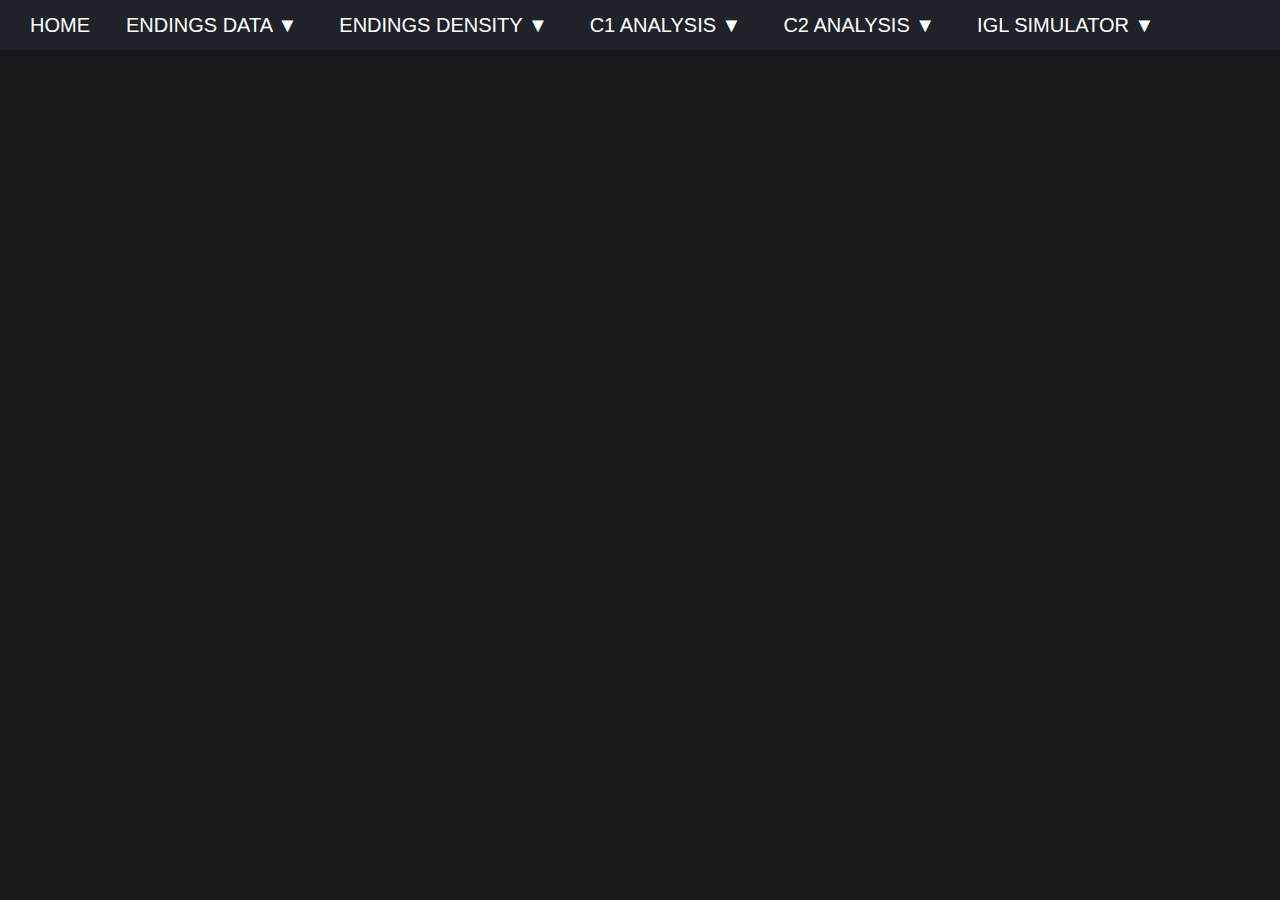
<file: index.html>
<!DOCTYPE html>

<html>


    <head>

        <meta charset="utf-8">
        <meta http-equiv="X-UA-Compatible" content="IE=edge">
        <title></title>
        <meta name="description" content="">
        <meta name="viewport" content="width=device-width, initial-scale=1">

        <link rel="stylesheet" href="css/base_style.css">
        <link rel="stylesheet" href="css/nav_style.css">

        <script src="script/inject_nav.js"></script>

    </head>


    <body onload="initNav()">

        <nav id="navbar"></nav>

    </body>


</html>
</file>
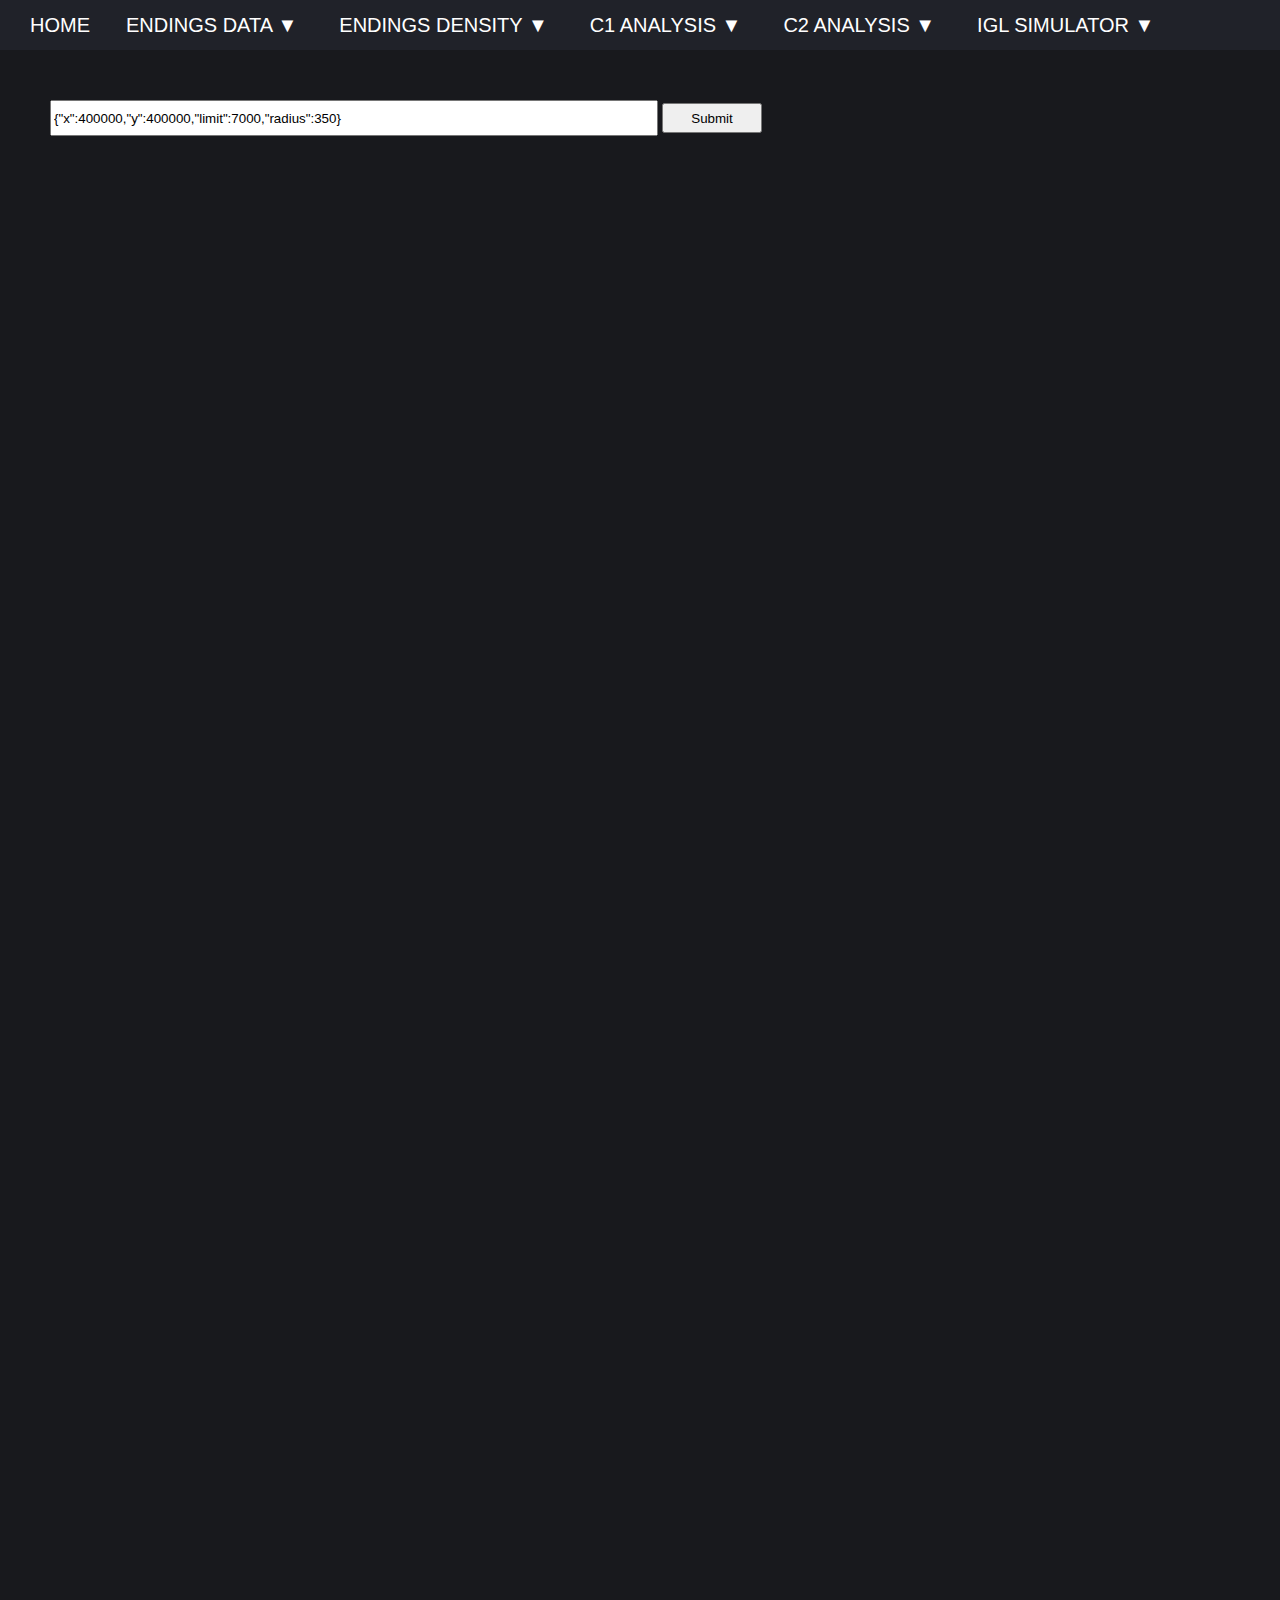
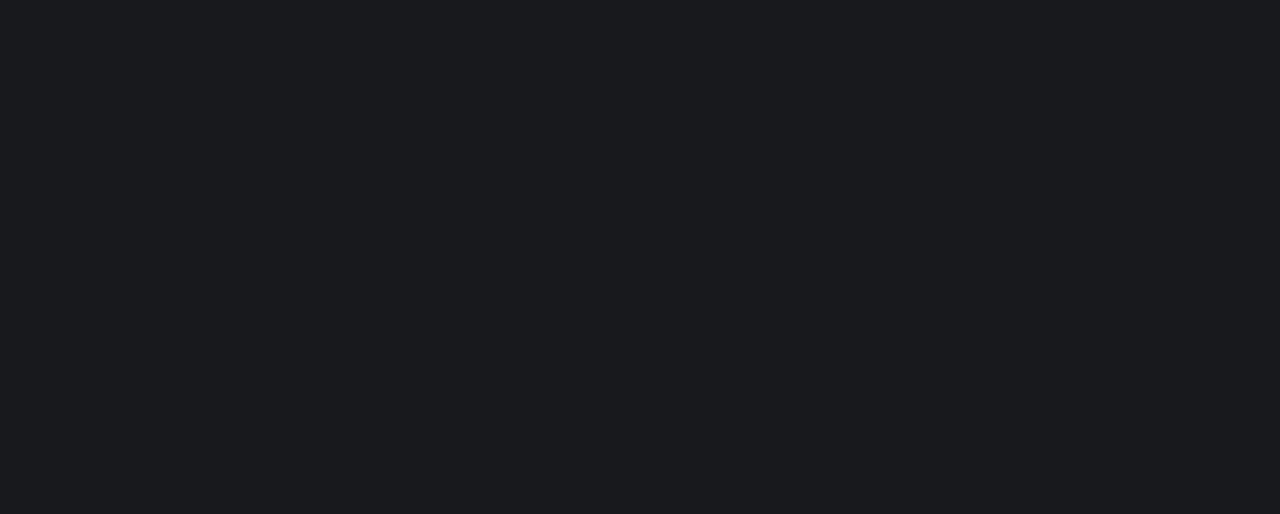
<file: erangel_c1analysis.html>
<!DOCTYPE html>

<html>


    <head>

        <meta charset="utf-8">
        <meta http-equiv="X-UA-Compatible" content="IE=edge">
        <title></title>
        <meta name="description" content="">
        <meta name="viewport" content="width=device-width, initial-scale=1">
        
        <link rel="stylesheet" href="css/base_style.css">
        <link rel="stylesheet" href="css/c1analysis_style.css">
        <link rel="stylesheet" href="css/nav_style.css">

        <script src="script/inject_nav.js"></script>
        <script src="script/c1analysis.js"></script>
        <script src="script/zoom_and_pan.js"></script>

    </head>


    <body onload="initNav();">

        <nav id="navbar"></nav>

        <div id="input">
            <input id="c1parameters" type="text" value='{"x":400000,"y":400000,"limit":7000,"radius":350}'>
            <button id="submit" onclick="initC1AnalysisManager('Baltic_Main')">Submit</button>
            <p id="status-string"></p>
        </div>

        <canvas id="map" width="1800" height="1800"></canvas>

    </body>


</html>
</file>
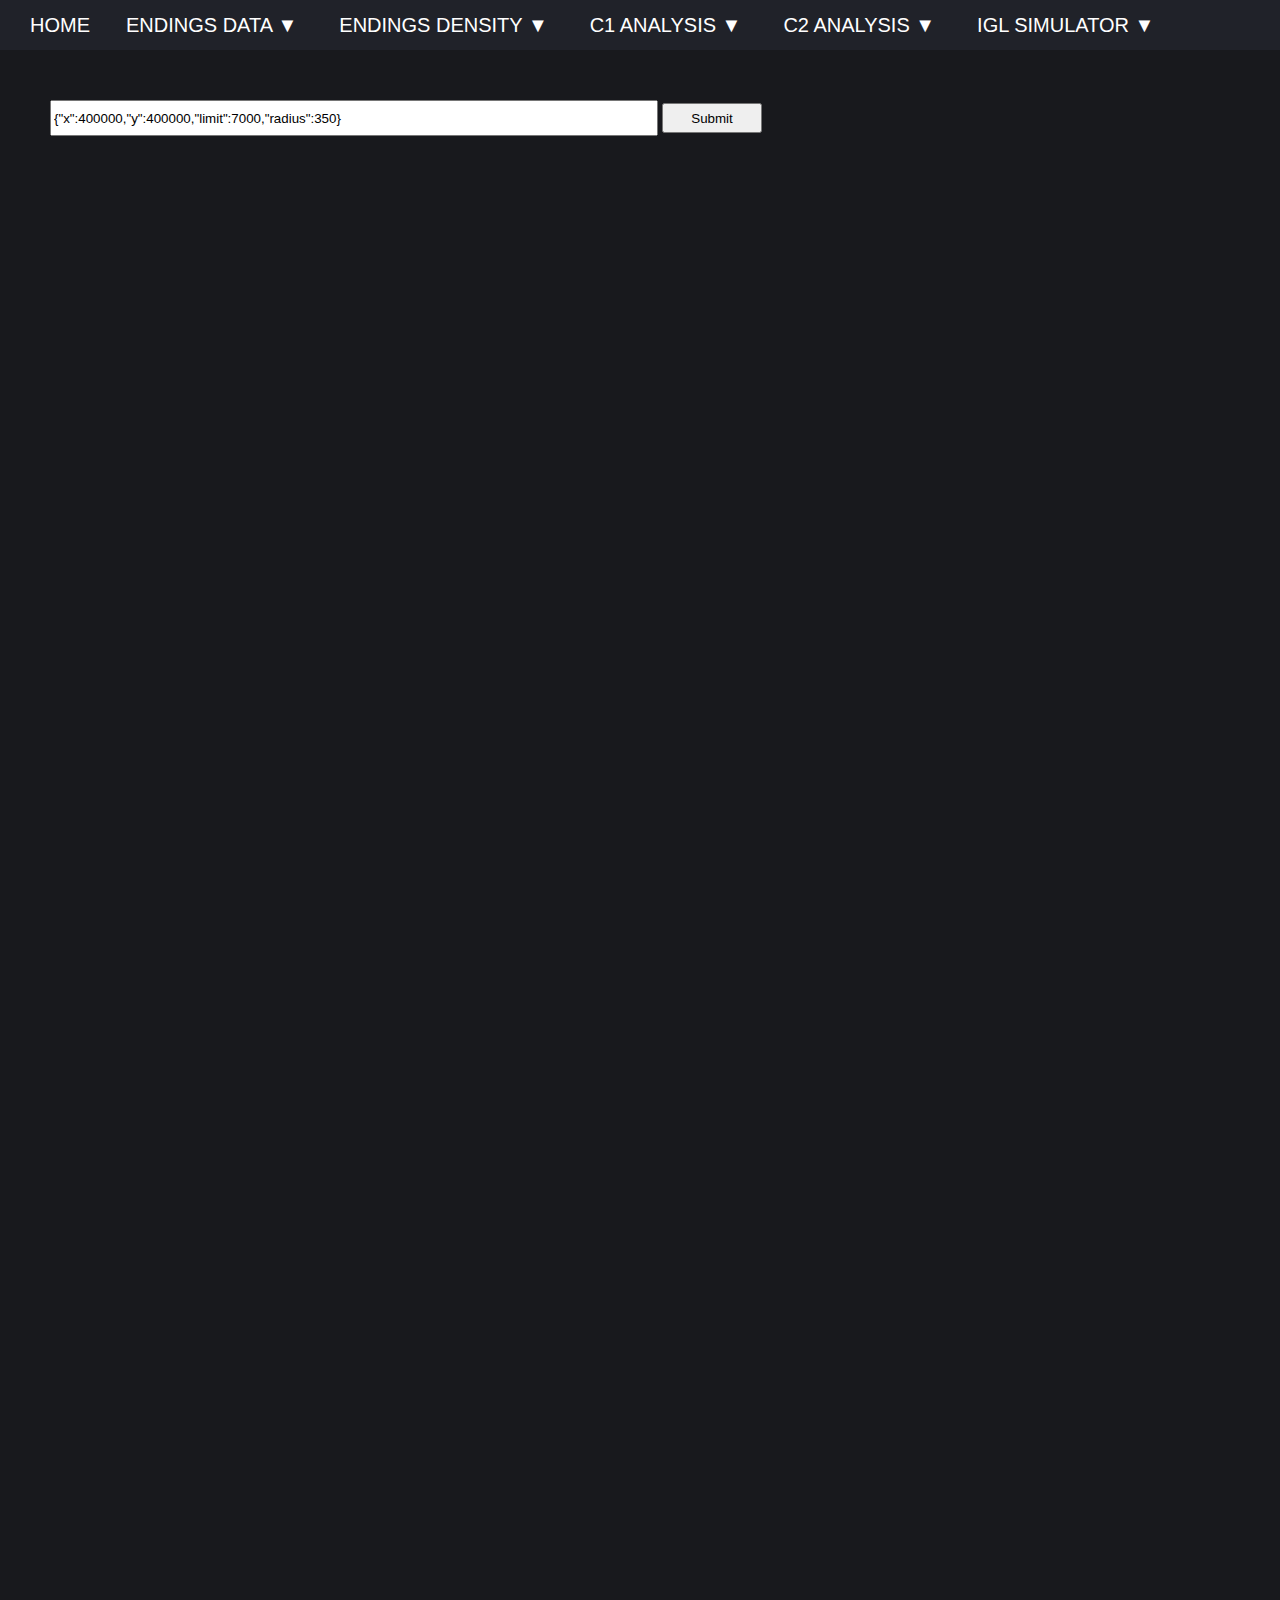
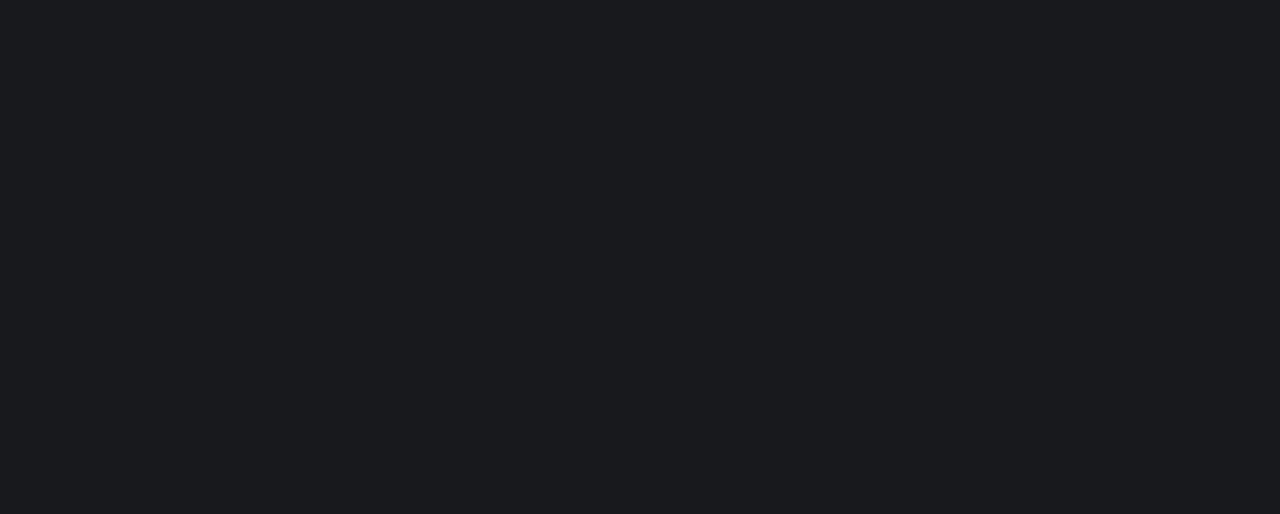
<file: erangel_c2analysis.html>
<!DOCTYPE html>

<html>


    <head>

        <meta charset="utf-8">
        <meta http-equiv="X-UA-Compatible" content="IE=edge">
        <title></title>
        <meta name="description" content="">
        <meta name="viewport" content="width=device-width, initial-scale=1">
        
        <link rel="stylesheet" href="css/base_style.css">
        <link rel="stylesheet" href="css/c1analysis_style.css">
        <link rel="stylesheet" href="css/nav_style.css">

        <script src="script/inject_nav.js"></script>
        <script src="script/c2analysis.js"></script>
        <script src="script/zoom_and_pan.js"></script>

    </head>


    <body onload="initNav();">

        <nav id="navbar"></nav>

        <div id="input">
            <input id="c2parameters" type="text" value='{"x":400000,"y":400000,"limit":7000,"radius":350}'>
            <button id="submit" onclick="initC1AnalysisManager('Baltic_Main')">Submit</button>
            <p id="status-string"></p>
        </div>

        <canvas id="map" width="1800" height="1800"></canvas>

    </body>


</html>
</file>
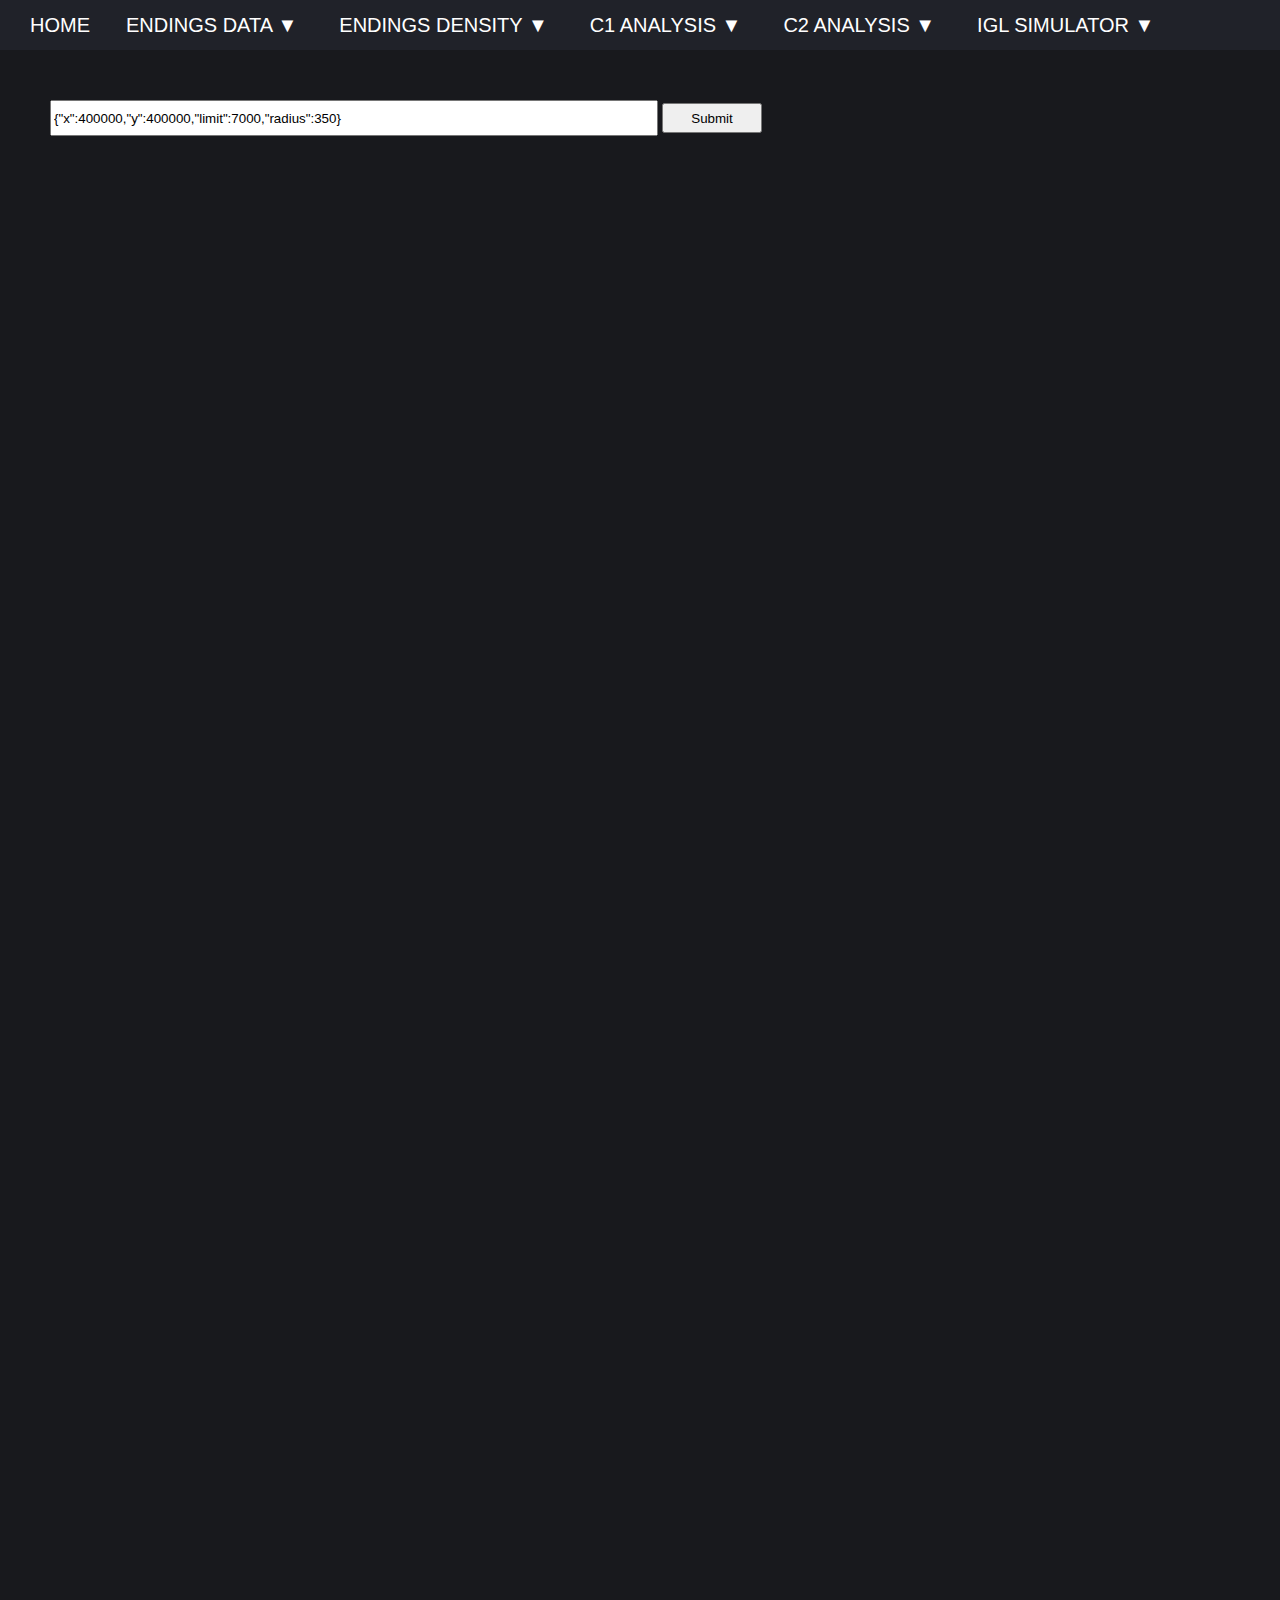
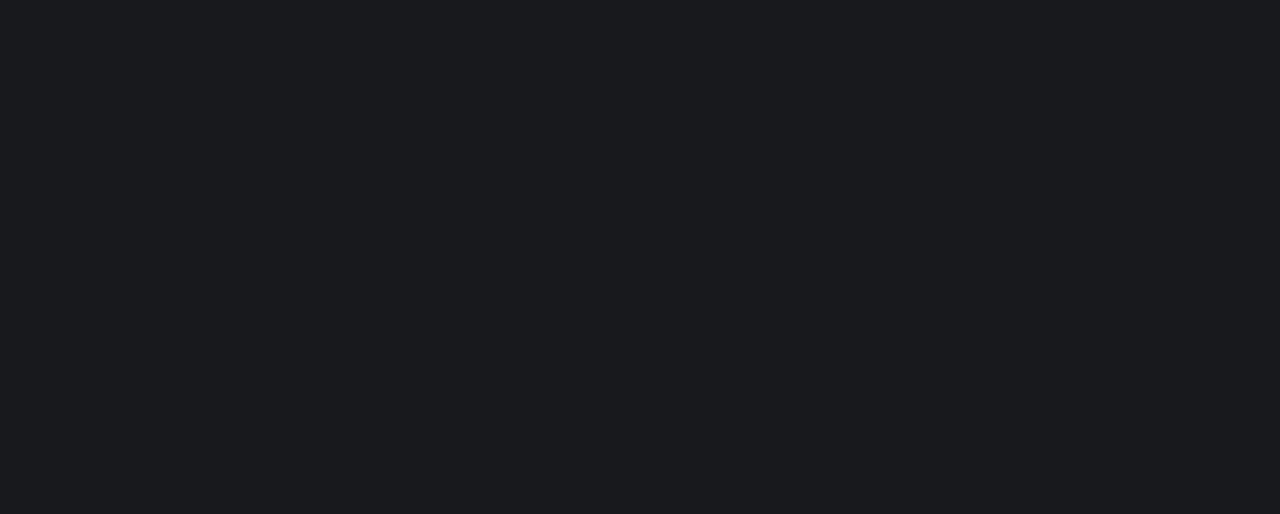
<file: miramar_c1analysis.html>
<!DOCTYPE html>

<html>


    <head>

        <meta charset="utf-8">
        <meta http-equiv="X-UA-Compatible" content="IE=edge">
        <title></title>
        <meta name="description" content="">
        <meta name="viewport" content="width=device-width, initial-scale=1">
        
        <link rel="stylesheet" href="css/base_style.css">
        <link rel="stylesheet" href="css/c1analysis_style.css">
        <link rel="stylesheet" href="css/nav_style.css">

        <script src="script/inject_nav.js"></script>
        <script src="script/c1analysis.js"></script>
        <script src="script/zoom_and_pan.js"></script>

    </head>


    <body onload="initNav();">

        <nav id="navbar"></nav>

        <div id="input">
            <input id="c1parameters" type="text" value='{"x":400000,"y":400000,"limit":7000,"radius":350}'>
            <button id="submit" onclick="initC1AnalysisManager('Desert_Main')">Submit</button>
            <p id="status-string"></p>
        </div>

        <canvas id="map" width="1800" height="1800"></canvas>

    </body>


</html>
</file>
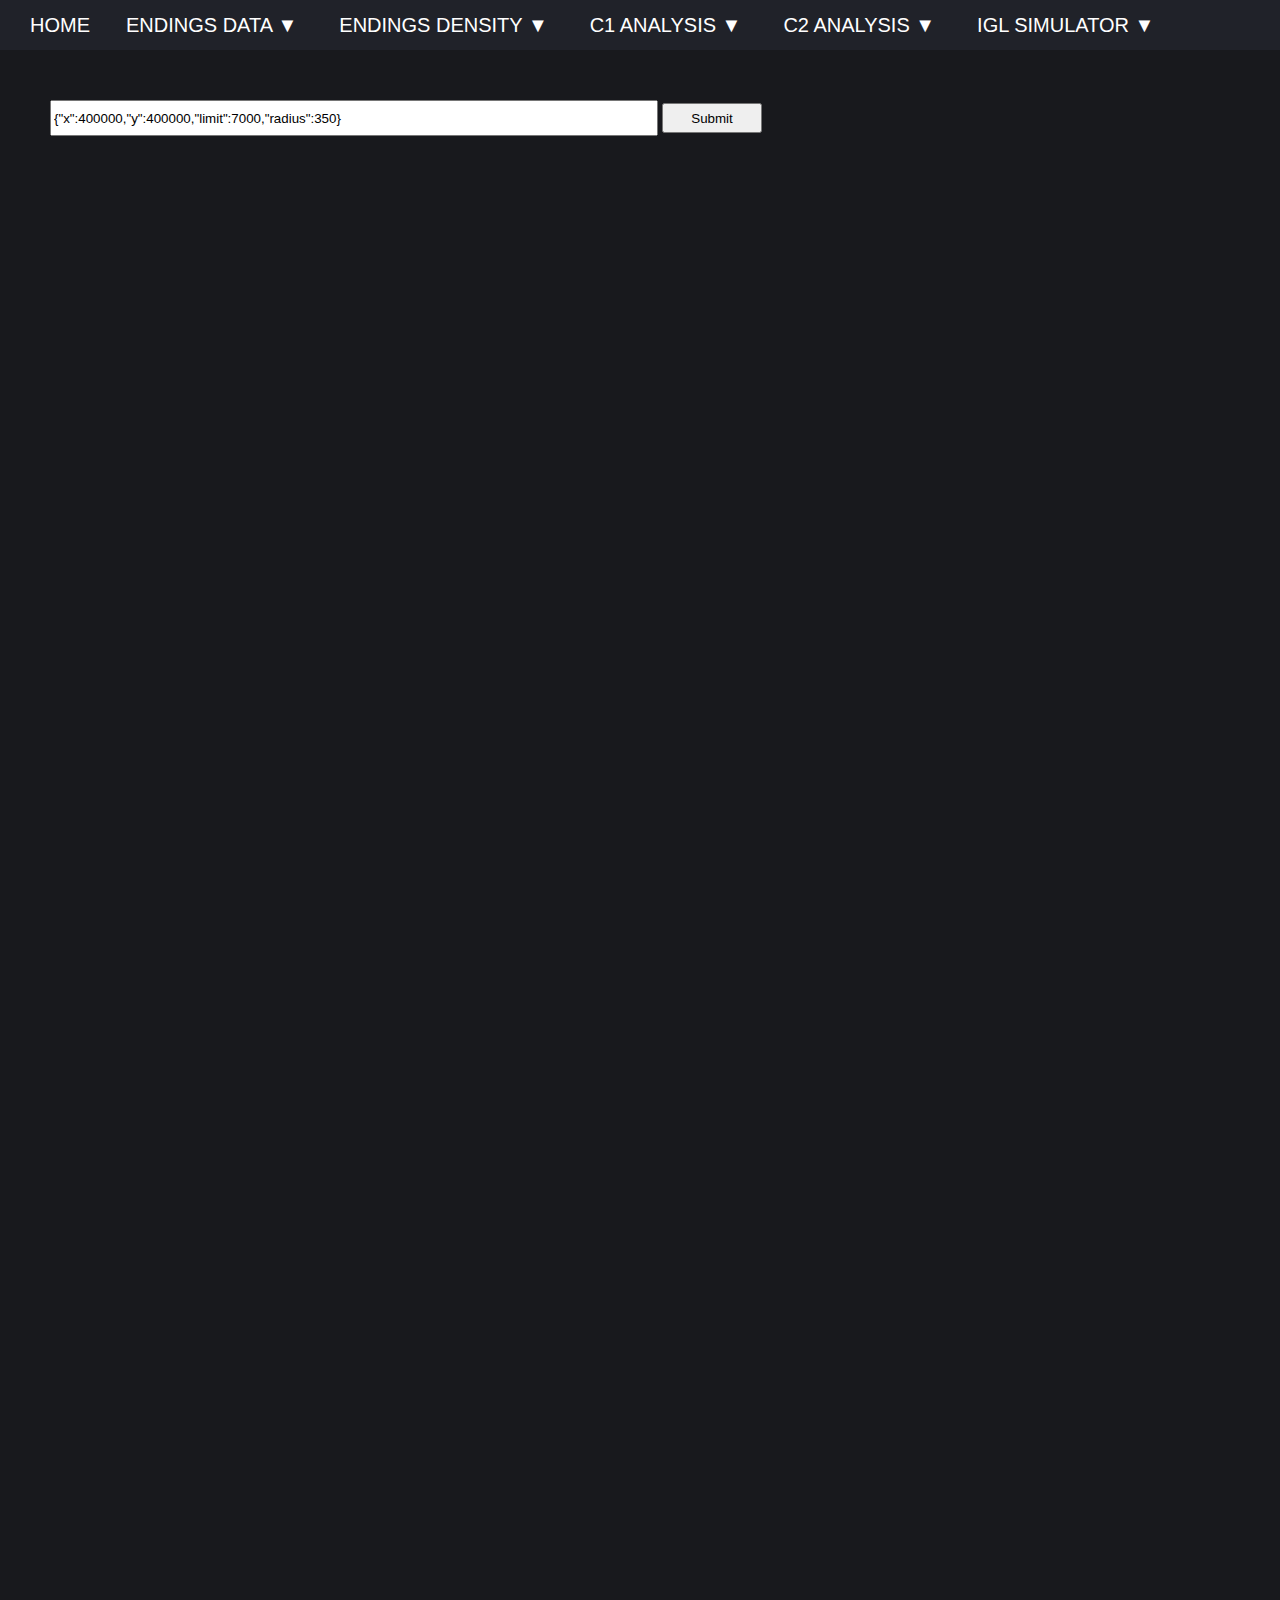
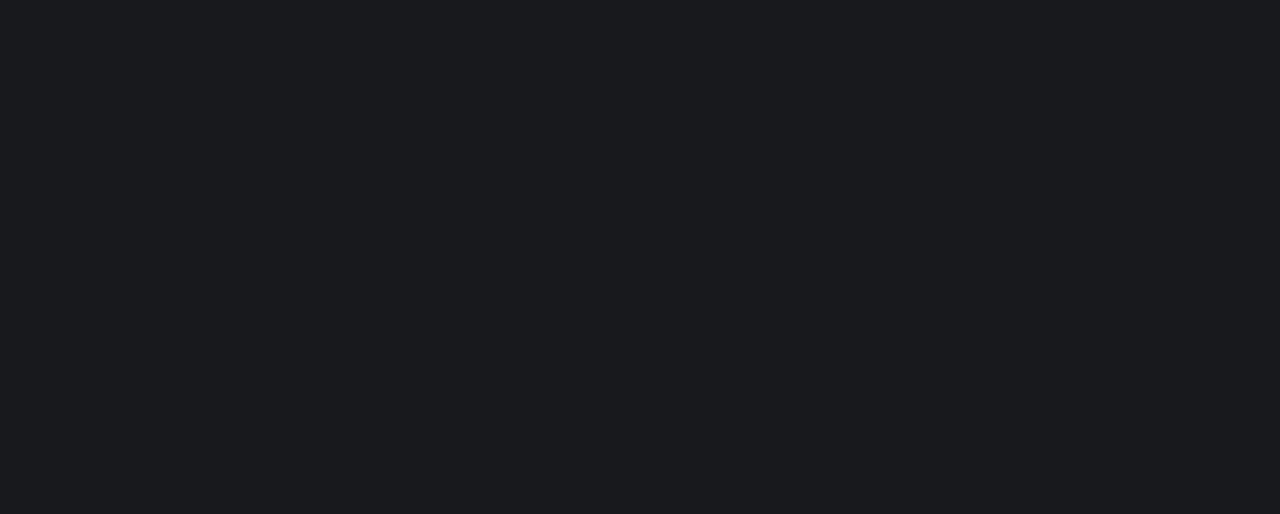
<file: miramar_c2analysis.html>
<!DOCTYPE html>

<html>


    <head>

        <meta charset="utf-8">
        <meta http-equiv="X-UA-Compatible" content="IE=edge">
        <title></title>
        <meta name="description" content="">
        <meta name="viewport" content="width=device-width, initial-scale=1">
        
        <link rel="stylesheet" href="css/base_style.css">
        <link rel="stylesheet" href="css/c1analysis_style.css">
        <link rel="stylesheet" href="css/nav_style.css">

        <script src="script/inject_nav.js"></script>
        <script src="script/c2analysis.js"></script>
        <script src="script/zoom_and_pan.js"></script>

    </head>


    <body onload="initNav();">

        <nav id="navbar"></nav>

        <div id="input">
            <input id="c2parameters" type="text" value='{"x":400000,"y":400000,"limit":7000,"radius":350}'>
            <button id="submit" onclick="initC1AnalysisManager('Desert_Main')">Submit</button>
            <p id="status-string"></p>
        </div>

        <canvas id="map" width="1800" height="1800"></canvas>

    </body>


</html>
</file>
<file: css/base_style.css>
body {
    background-color: #18191D;
    margin: 0px;
}
</file>
<file: css/nav_style.css>
.nav-container {
    width: 100%;
    height: 50px;
    margin: 0px;

    display: flex;
    flex-direction: row;
    justify-items: flex-start;
    align-items: center;

    background-color: #202229;
}

.nav-item {
    margin-left: 30px;

    color: white;
    font-family: Arial, Helvetica, sans-serif;
    font-size: 20px;
    text-decoration: none;
}

.nav-item:hover, .nav-dropdown-header:hover, .nav-dropdown-link:hover {
    color: grey;
}

.dropdown-caret {
    font-size: 20px;
}

.nav-dropdown {
    float: left;
    overflow: hidden;
}
  
.nav-dropdown-header {
    font-size: 20px;
    border: none;
    outline: none;
    color: white;
    background-color: inherit;
}

.nav-dropdown-content {
    display: none;
    position: absolute;
    padding: 10px 20px 0 20px;

    background-color: #202229;
    width: auto;
    z-index: 1;
}

.nav-dropdown-content a {
    float: none;
    display: block;
    margin-bottom: 10px;

    color: white;
    text-decoration: none;
    font-size: 20px;
    text-align: center;
}

.nav-dropdown:hover .nav-dropdown-content {
    display: block;
}
</file>
<file: css/c1analysis_style.css>
#c1parameters, #c2parameters {
    height: 30px;
    width: 600px;
    font-family: Arial, Helvetica, sans-serif;
}

#submit {
    height: 30px;
    width: 100px;
    font-family: Arial, Helvetica, sans-serif;
}

#input {
    padding: 50px;
}

canvas {
    padding: 50px;
}

#status-string {
    color: white;
    font-family: Arial, Helvetica, sans-serif;
    font-size: 24px;
}
</file>
